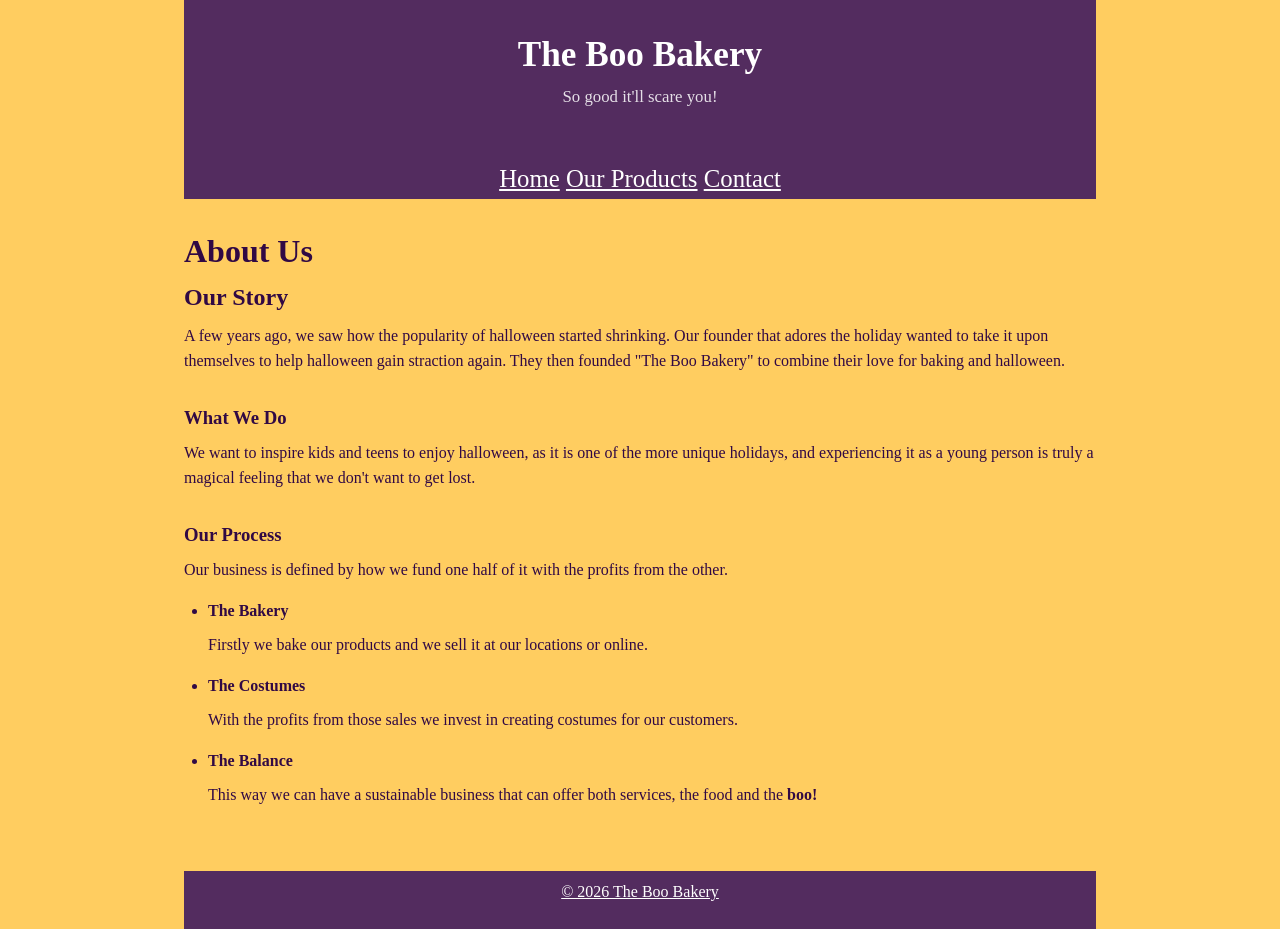
<file: about.html>
<!doctype html>
<html lang="en">
<head>
    <meta charset="UTF-8">
    <meta name="viewport" content="width=device-width, initial-scale=1.0">
    <link rel="stylesheet" href="style.css">
    <title>The Boo Bakery – About</title>
</head>
<body>

    <header>
        <h1>The Boo Bakery</h1>
        <p>So good it'll scare you!</p>
    </header>
 
    <nav aria-label="Main navigation">
        <a href="index.html">Home</a>
        <a href="data.html">Our Products</a>
        <a href="contact.html">Contact</a>
    </nav>
 
    <main id="main-content">
 
    <h1>About Us</h1>
 
    <section>
        <h2>Our Story</h2>
        <p>A few years ago, we saw how the popularity of halloween started shrinking.
            Our founder that adores the holiday wanted to take it upon themselves to help halloween
            gain straction again.
            They then founded "The Boo Bakery" to combine their love for baking and halloween.
        </p>
    </section>
 
    <section>
        <h3>What We Do</h3>
        <p>We want to inspire kids and teens to enjoy halloween, as it is one of the more unique
            holidays, and experiencing it as a young person is truly a magical feeling that we don't 
            want to get lost.
        </p>
    </section>
 
    <section>
        <h3>Our Process</h3>
        <p>Our business is defined by how we fund one half of it with the profits from the other.</p>
            <ul>
                <li>
                    <h4>The Bakery</h4>
                    <p>Firstly we bake our products and we sell it at our locations or online.</p>
                </li>
                <li>
                    <h4>The Costumes</h4>
                    <p>With the profits from those sales we invest in creating costumes for 
                        our customers.
                    </p>
                </li>
                <li>
                    <h4>The Balance</h4>
                    <p>This way we can have a sustainable business that can offer both 
                        services, the food and the <b>boo!</b>
                    </p>
                </li>
            </ul>
    </section>
 
    </main>

    <footer>
        <p>&copy; 2026 The Boo Bakery</p>
    </footer>
 
</body>
</html>
</file>
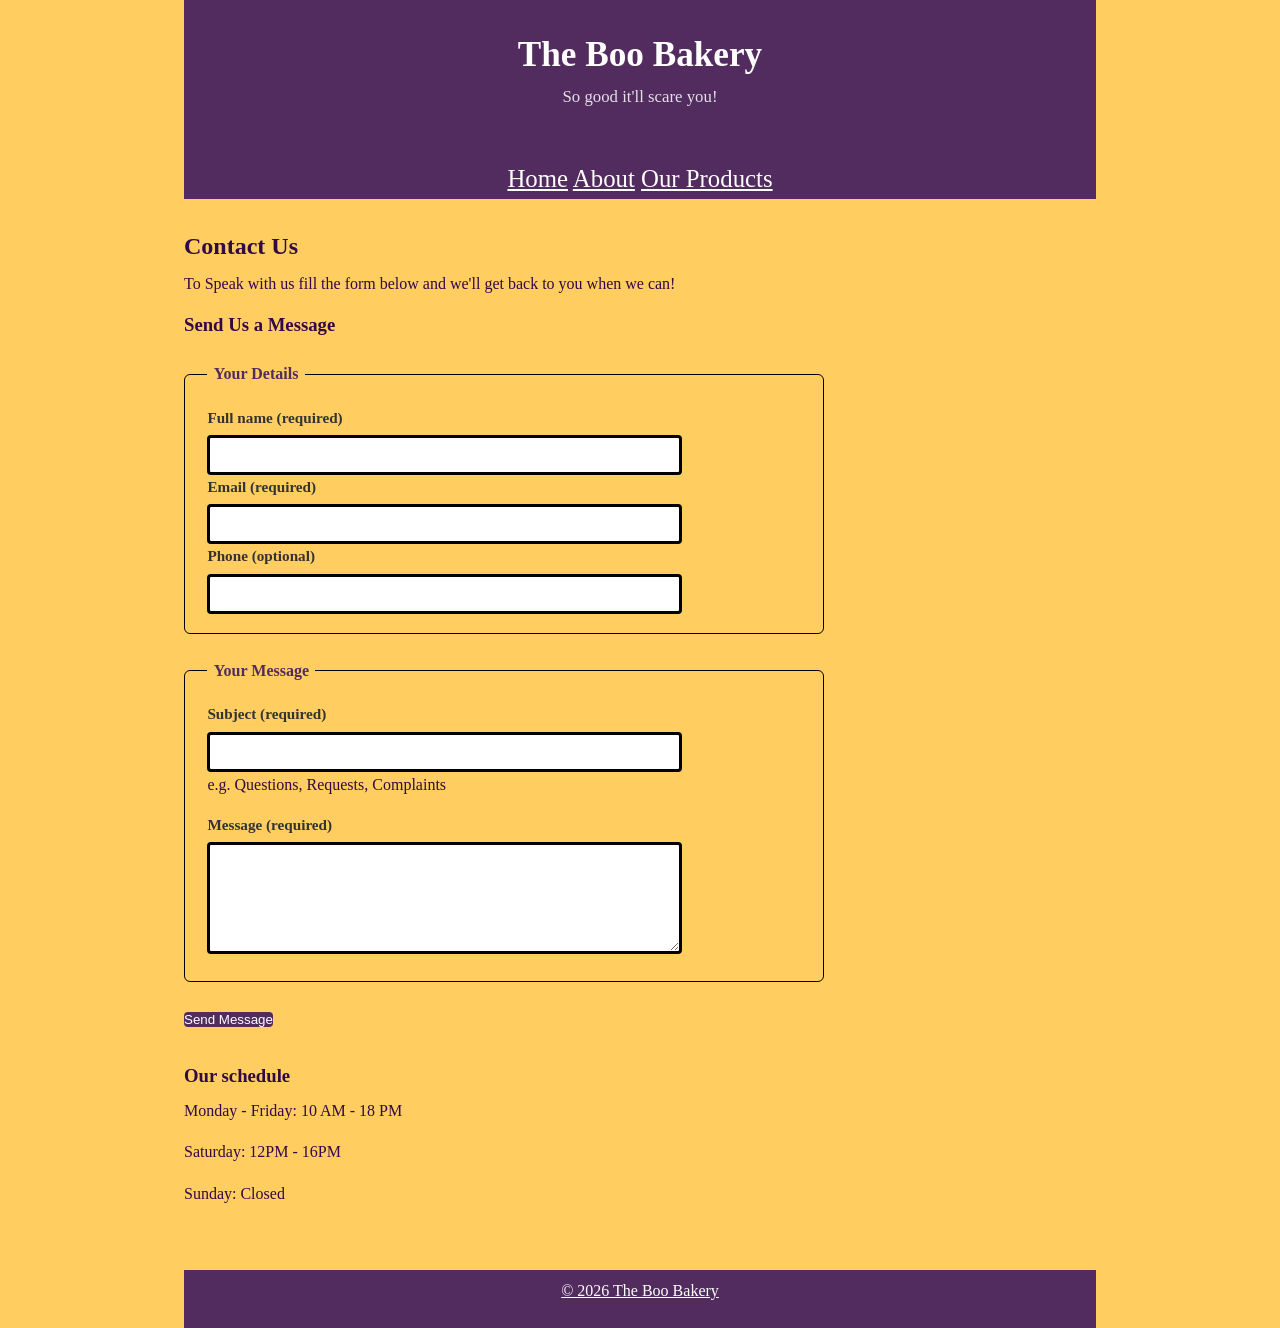
<file: contact.html>
<!doctype html>
<html lang="en">
<head>
    <meta charset="UTF-8">
    <meta name="viewport" content="width=device-width, initial-scale=1.0">
    <link rel="stylesheet" href="style.css">
    <title>The Boo Bakery – Contact</title>
</head>
<body>

    <header>
        <h1>The Boo Bakery</h1>
        <p>So good it'll scare you!</p>
    </header>
 
    <nav aria-label="Main navigation">
        <a href="index.html">Home</a>
        <a href="about.html">About</a>
        <a href="data.html">Our Products</a>
    </nav>
 
    <main id="main-content">

    <h2>Contact Us</h2>
    <p>To Speak with us fill the form below and we'll get back to you when we can!</p>
 
    <section>
        <h3>Send Us a Message</h3>

        <form action="#" method="post">

        <fieldset>
            <legend>Your Details</legend>
            <label for="name">Full name (required)</label>
            <input type="text" id="name" name="name" required>
            <label for="email">Email (required)</label>
            <input type="email" id="email" name="email" required>
            <label for="phone">Phone (optional)</label>
            <input type="tel" id="phone" name="phone">
        </fieldset>

        <fieldset>
            <legend>Your Message</legend>
            <label for="subject">Subject (required)</label>
            <input type="text" id="subject" name="subject" required aria-describedby="subject-hint">
            <p id="subject-hint" class="form-hint">e.g. Questions, Requests, Complaints</p>
            <label for="user-message">Message (required)</label>
            <textarea id="user-message" name="message" rows="5" required></textarea>
        </fieldset>

        <button type="submit">Send Message</button>

        </form>
    </section>
 
    <section>
        <h3>Our schedule</h3>
        <p>Monday - Friday: 10 AM - 18 PM</p>
        <p>Saturday: 12PM - 16PM</p>
        <p>Sunday: Closed</p>
    </section>
 
    </main>

    <footer>
        <p>&copy; 2026 The Boo Bakery</p>
    </footer>
 
</body>
</html>
</file>
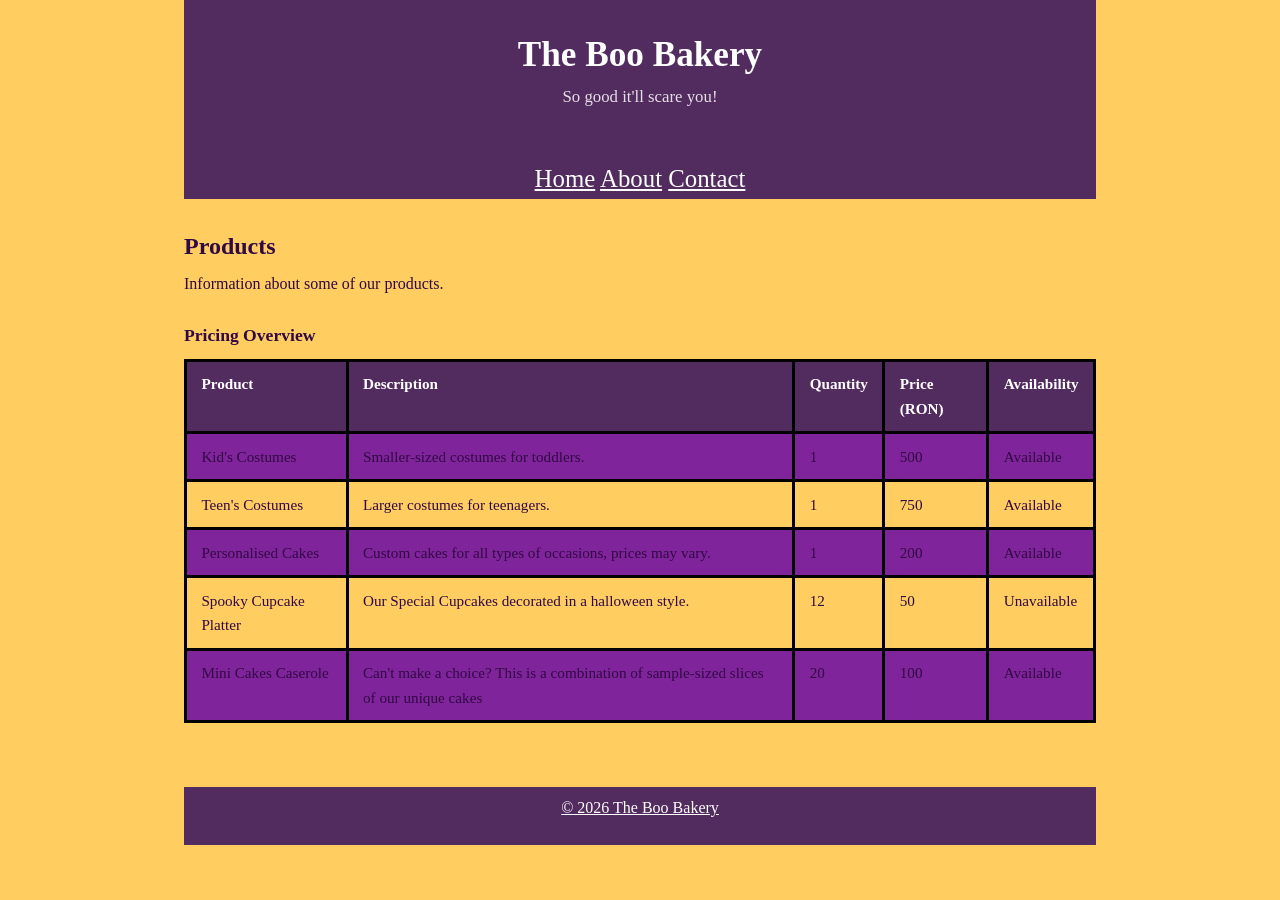
<file: data.html>
<!doctype html>
<html lang="en">
<head>
    <meta charset="UTF-8">
    <meta name="viewport" content="width=device-width, initial-scale=1.0">
    <link rel="stylesheet" href="style.css">
    <title>The Boo Bakery – Our Products</title>
</head>
<body>

    <header>
        <h1>The Boo Bakery</h1>
        <p>So good it'll scare you!</p>
    </header>
 
    <nav aria-label="Main navigation">
        <a href="index.html">Home</a>
        <a href="about.html">About</a>
        <a href="contact.html">Contact</a>
    </nav>
 
    <main id="main-content">

    <section>
        <h2>Products</h2>
        <p>Information about some of our products.</p>
        <table>
        <caption>Pricing Overview</caption>
            <thead>
            <tr>
                <th scope="col">Product</th>
                <th scope="col">Description</th>
                <th scope="col">Quantity</th>
                <th scope="col">Price (RON)</th>
                <th scope="col">Availability</th>
            </tr>
            </thead>
            <tbody>
                <tr>
                    <td>Kid's Costumes</td>
                    <td>Smaller-sized costumes for toddlers.</td>
                    <td>1</td>
                    <td>500</td>
                    <td>Available</td>
                </tr>
                <tr>
                    <td>Teen's Costumes</td>
                    <td>Larger costumes for teenagers.</td>
                    <td>1</td>
                    <td>750</td>
                    <td>Available</td>
                </tr>
                <tr>
                    <td>Personalised Cakes</td>
                    <td>Custom cakes for all types of occasions, prices may vary.</td>
                    <td>1</td>
                    <td>200</td>
                    <td>Available</td>
                </tr>
                <tr>
                    <td>Spooky Cupcake Platter</td>
                    <td>Our Special Cupcakes decorated in a halloween style.</td>
                    <td>12</td>
                    <td>50</td>
                    <td>Unavailable</td>
                </tr>
                <tr>
                    <td>Mini Cakes Caserole</td>
                    <td>Can't make a choice? This is a combination of sample-sized slices
                        of our unique cakes
                    </td>
                    <td>20</td>
                    <td>100</td>
                    <td>Available</td>
                </tr>
            </tbody>
        </table>
    </section>
 
    </main>

    <footer>
        <p>&copy; 2026 The Boo Bakery</p>
    </footer>
 
</body>
</html>
</file>
<file: style.css>
*, *::before, *::after {
  box-sizing: border-box;
  margin: 0;
  padding: 0;
}

body {
  font-family: Georgia, 'Times New Roman', serif;
  font-size: 1rem;
  line-height: 1.6;
  color: #310944;
  background-color: #ffcd60;
  max-width: 960px;
  margin: 0 auto;
  padding: 0 1.5rem;
}



header {
  background-color: #532c5f;
  color: #ffffff;
  padding: 2rem 1.5rem;
  text-align: center;
}
 
header h1 {
  font-size: 2.2rem;
  margin-bottom: 0.4rem;
}
 
header p {
  font-size: 1.05rem;
  opacity: 0.85;
}


nav {
  color:#ffffff;
  background-color:#532c5f;
  font-size: 1.55rem;
  text-align: center
}

a {
  color:white;
}




main {
  padding: 2rem 0;
}
 
section {
  margin-bottom: 2rem;
}

article {
  border-left: 4px solid #bca862;
  padding-left: 1rem;
  margin-bottom: 1.2rem;
}

h1, h2, h3, h4 {
  font-family: Georgia, serif;
  line-height: 1.3;
  margin-bottom: 0.6rem;
}

p {
  margin-bottom: 1rem;
}

ul, ol {
  margin-left: 1.5rem;
  margin-bottom: 1rem;
}

li {
  margin-bottom: 0.4rem;
}




footer {
  background-color: #532c5f;
  color: #ffffff;
  padding: 0.5rem 1.5rem;
  text-align: center;
  text-decoration: underline;
}





table {
  width: 100%;
  border-collapse: collapse;
  margin: 1.5rem 0;
  font-size: 0.95rem;
}
 
caption {
  font-size: 1.1rem;
  font-weight: bold;
  text-align: left;
  margin-bottom: 0.6rem;
  margin-top:auto;
  color: #310944;
}

thead {
  background-color: #532c5f;
  color: #ffffff;
}

th, td {
  border: 3px solid #000000;
  padding: 0.65rem 0.9rem;
  text-align: left;
  vertical-align: top;
}
 
tbody tr:nth-child(odd) {
  background-color: #80249b;
}
 
tbody tr:hover {
  background-color: #ffffff;
}




form {
  max-width: 640px;
  margin-top: 1.5rem;
}
 
fieldset {
  border: 1px solid #000000;
  border-radius: 6px;
  padding: 1.2rem 1.4rem;
  margin-bottom: 1.5rem;
}
 
legend {
  font-weight: bold;
  font-size: 1rem;
  color: #532c5f;
  padding: 0 0.4rem;
}
 
label {
  display: block;
  margin-bottom: 0.3rem;
  font-size: 0.95rem;
  font-weight: bold;
  color: #333;
}

input[type="text"],
input[type="email"],
input[type="tel"],
select,
textarea {
  width: 80%;
  padding: 0.5rem 0.7rem;
  border: 3px solid #000000;
  border-radius: 4px;
  font-size: 0.95rem;
  font-family: inherit;
  color: #45064b;
  background-color: #ffffff;
  transition: border-color 0.2s, box-shadow 0.2s;
}

button[type="submit"] {
  background-color: #532c5f;
  color: #ffffff;
  border: none;
  border-radius: 4px;
}
</file>
